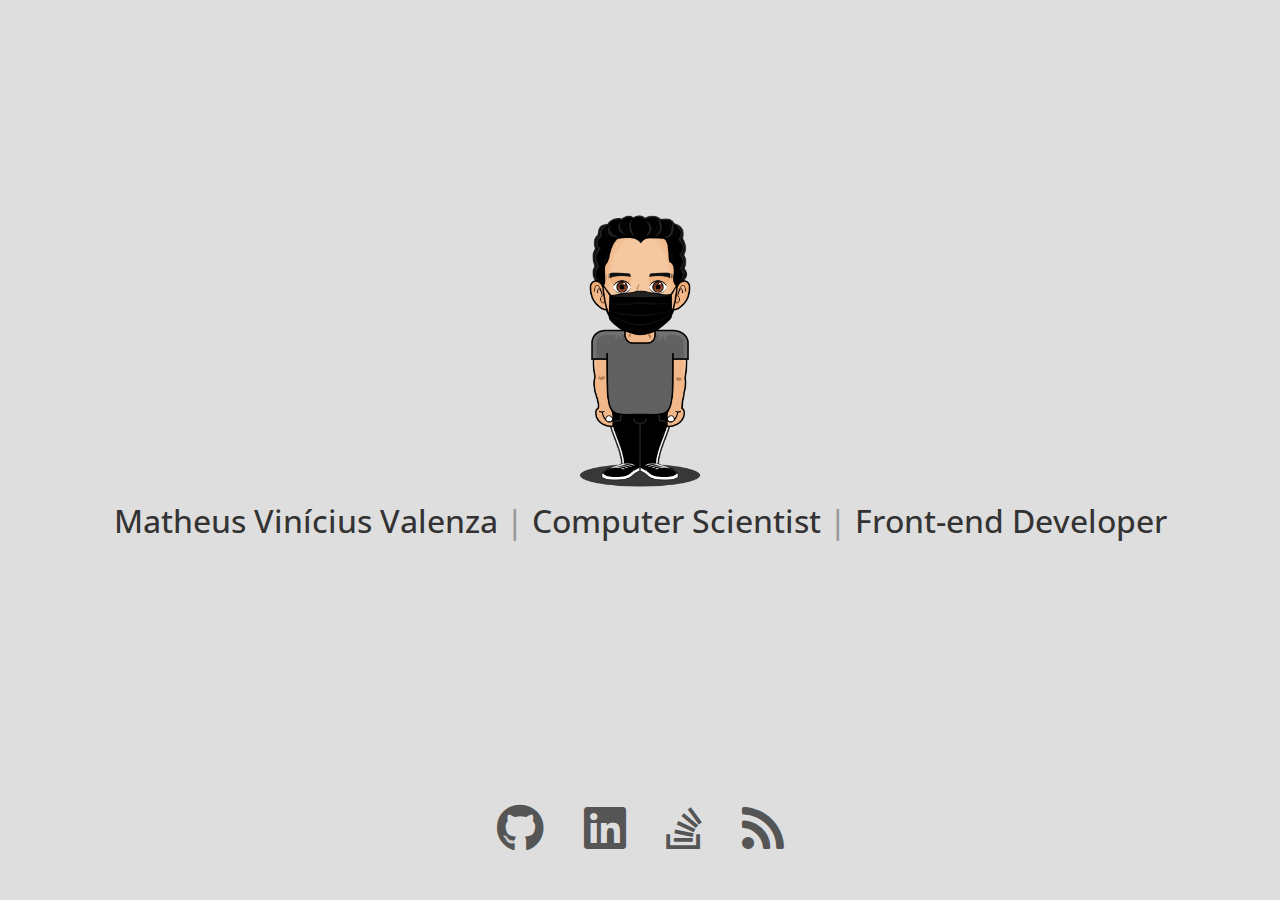
<file: index.html>
<!DOCTYPE html>
<html>
  <head>
    <title>mathvalenza</title>

    <meta name="viewport" content="width=device-width, initial-scale=1" />

    <link rel="stylesheet" href="public/css/main.css" />
    <link rel="stylesheet" href="public/css/all.css" />
    <link rel="stylesheet" href="public/css/normalize.css" />
  </head>

  <body>
    <section class="page">
      <div class="container">
        <div class="avatar">
          <img class="avatar__img" src="public/img/avatar_default.png" />
          <div class="avatar__img--secondary">
            <img id="hover-image" src="public/img/avatar_default.png" />
          </div>
        </div>
      </div>
      <div class="info">
        <div class="title">
          Matheus Vinícius Valenza
          <span class="title__divisor">|</span> Computer Scientist
          <span class="title__divisor">|</span> Front-end Developer
        </div>
      </div>
      <div class="container">
        <address class="contact">
          <ul class="contact__list">
            <li class="contact__item">
              <a title="Github" href="http://github.com/mathvalenza">
                <i class="fab fa-github"></i>
              </a>
            </li>
            <li class="contact__item">
              <a
                title="Linkedin"
                href="https://www.linkedin.com/in/matheus-valenza"
              >
                <i class="fab fa-linkedin"></i>
              </a>
            </li>
            <li class="contact__item">
              <a
                title="Stack Overflow"
                href="https://stackoverflow.com/users/9510675/matheus-valenza"
              >
                <i class="fab fa-stack-overflow"></i>
              </a>
            </li>
            <li class="contact__item">
              <a
                title="News"
                href="https://www.udesc.br/faed/noticia/pesquisa_desenvolvida_na_udesc_joinville_e_divulgada_em_revista_internacional_de_tecnologia"
              >
                <i class="fas fa-rss"></i>
              </a>
            </li>
          </ul>
        </address>
      </div>
    </section>
  </body>

  <script>
    let hoverImage = document.getElementById('hover-image');
    let hoverCount = 0;
    let avatarOptions = ['spiderman', 'batman', 'america'];

    const changeImage = function (event) {
      event.target.src = `public/img/avatar_${avatarOptions[hoverCount]}.png`;
      hoverCount++;

      if (hoverCount > avatarOptions.length - 1) hoverCount = 0;
    };

    hoverImage.addEventListener('mouseenter', changeImage, false);

    hoverImage.addEventListener(
      'mouseleave',
      function (event) {
        event.target.src = 'public/img/avatar_default.png';
      },
      false
    );
  </script>
</html>
</file>
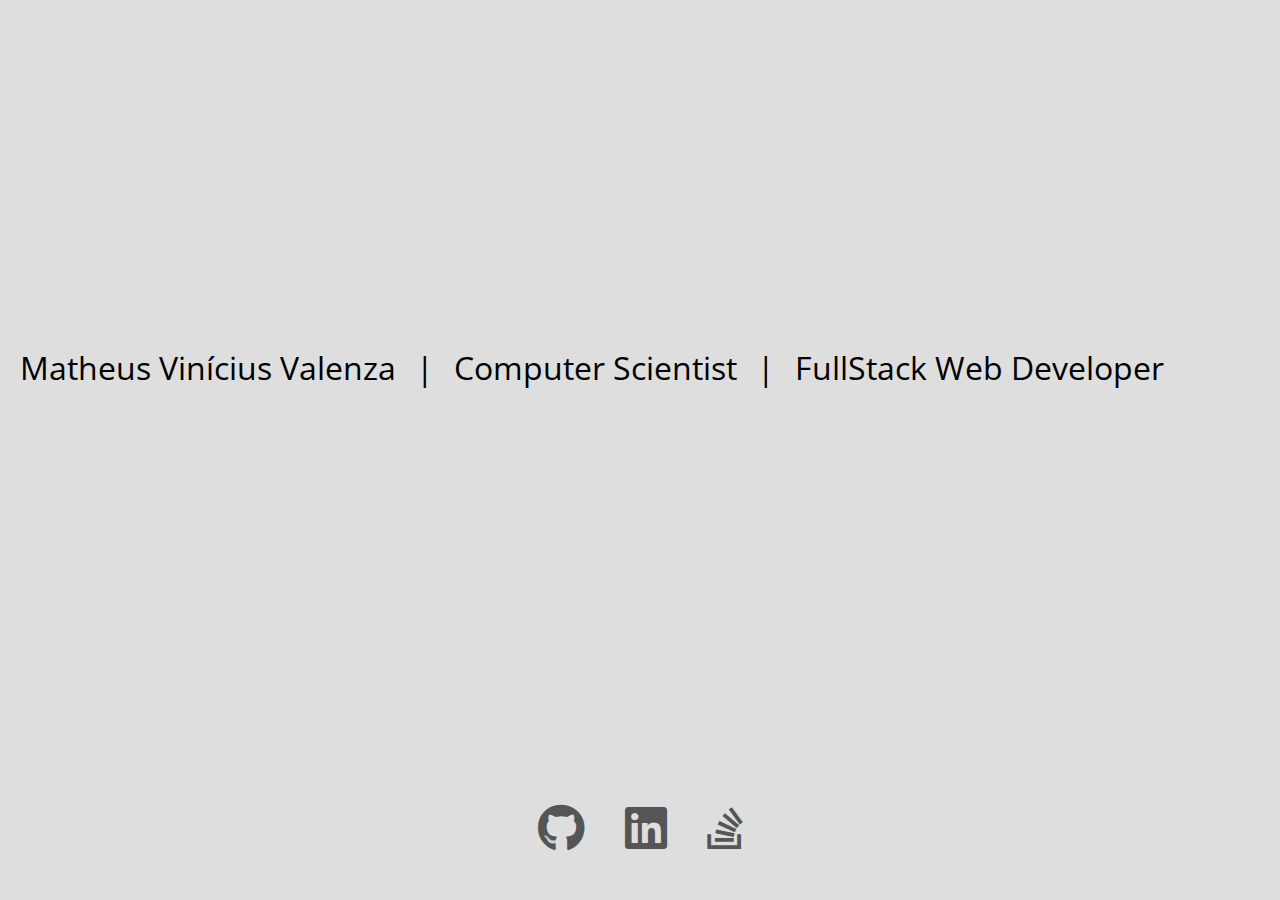
<file: public/index.html>
<!DOCTYPE html>
<html>
  <head>
    <title>mathvalenza</title>
    <link rel="stylesheet" href="css/main.css" />
    <link rel="stylesheet" href="css/all.css" />
    <link rel="stylesheet" href="css/normalize.css" />
  </head>

  <body>
    <section class="page">
      <div class="container">
        <div class="info">
          <ul class="info__list">
            <li class="info__item">
              Matheus Vinícius Valenza
            </li>
            |
            <li class="info__item">
              Computer Scientist
            </li>
            |
            <li class="info__item">
              FullStack Web Developer
            </li>
          </ul>
        </div>
      </div>
      <div class="container">
        <address class="contact">
          <ul class="contact__list">
            <li class="contact__item">
              <a href="http://github.com/mathvalenza">
                <i title="Github" class="fab fa-github"></i>
              </a>
            </li>
            <li class="contact__item">
              <a href="https://www.linkedin.com/in/matheus-valenza">
                <i title="Linkedin" class="fab fa-linkedin"></i>
              </a>
            </li>
            <li class="contact__item">
              <a href="https://stackoverflow.com/users/9510675/matheus-valenza">
                <i title="Stack Overflow" class="fab fa-stack-overflow"></i>
              </a>
            </li>
          </ul>
        </address>
      </div>
    </section>
  </body>
</html>
</file>
<file: public/css/main.css>
/* TODO: organizar CSS */
@import url('https://fonts.googleapis.com/css?family=Open+Sans:400,700&display=swap');

body {
  background-color: #dedede;
  font-family: 'Open Sans', sans-serif;
}

.page {
  align-content: center;
  display: flex;
  flex-direction: column;
  height: 95vh;
  justify-content: center;
  width: 100vw;
}

.avatar {
  position: relative;
}

.avatar img {
  height: 200px;
}

.avatar:hover .avatar__img--secondary {
  opacity: 1;
}

.avatar:hover .avatar__img {
  opacity: 0;
}

.avatar__img--secondary {
  -ms-transform: translate(-50%, -50%);
  left: 50%;
  opacity: 0;
  position: absolute;
  top: 50%;
  transform: translate(-50%, -50%);
}

.info {
  font-size: 1rem;
  padding-bottom: 120px;
  text-align: center;
  width: 100%;
}

.title {
  animation: typing 4s steps(70);
  color: #333;
  font-weight: 500;
  margin: 0 auto;
  overflow: hidden;
  white-space: nowrap;
}

.title__divisor {
  color: #999;
}

@keyframes typing {
  0% {
    border-right: 1px solid #000;
    width: 0;
  }
  100% {
    border-right: 1px solid #000;
    width: 100%;
  }
}

@media screen and (min-width: 459px) {
  .info {
    font-size: 2rem;
    text-align: center;
  }

  .info__item {
    margin: 0 20px;
  }

  .contact__item {
    font-size: 42px;
    margin: 0 40px;
  }

  .avatar img {
    height: 300px;
  }
}

.container {
  align-items: center;
  display: flex;
  justify-content: center;
  width: 100%;
}

ul {
  display: flex;
  list-style: none;
  margin: 0;
  padding: 0;
}

.contact {
  bottom: 0;
  padding: 40px 0;
  position: absolute;
}

.contact__list {
  align-items: center;
  display: flex;
  justify-content: center;
}

.contact__item {
  font-size: 48px;
  margin: 0 20px;
}

.contact__item a {
  color: #555;
}

.contact__item a:hover i {
  color: #222;
  transform: translateY(-10px);
  transition: all 0.2s;
}
</file>
